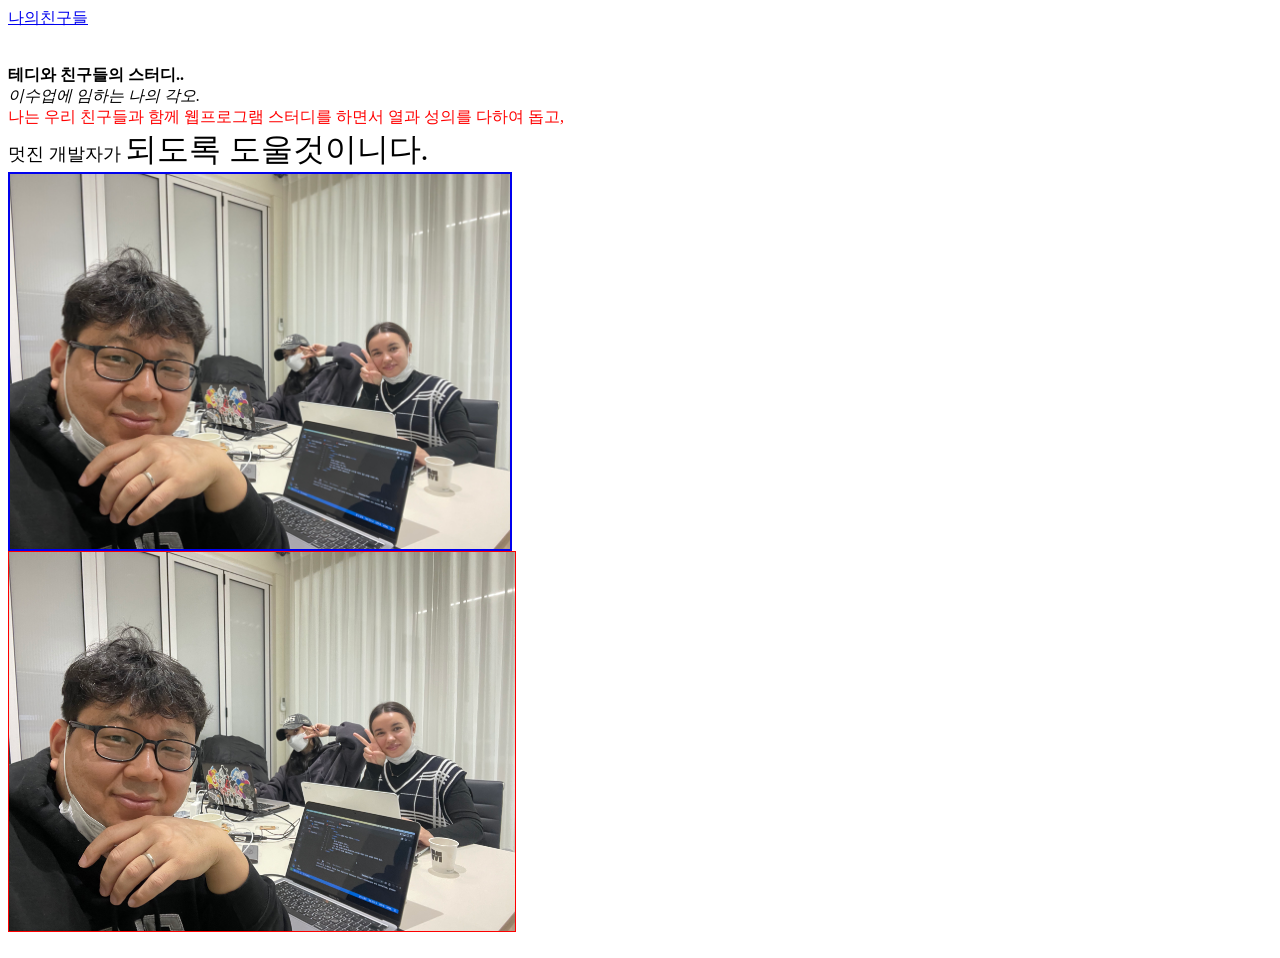
<file: 1강/index.html>
<html>
	<head>
		<title>1주차 html 배우기</title>
	</head>
	<body>


		<a href="friends.html">나의친구들</a><br/><br/><br/>

		<b>테디와 친구들의 스터디..</b><br/>
		<i>이수업에 임하는 나의 각오.</i><br/>
		<font color="red">나는 우리 친구들과 함께 웹프로그램 스터디를 하면서 열과 성의를 다하여 돕고,</font><br/>
		<font size="4">멋진 개발자가</font> <font size="6">되도록 도울것이니다.</font></font><br/>
		<a href="friends.html"><img src="images/테친스.jpeg" width="500" border="2" bordercolor="yellow"></a><br>
		<img src="images/테친스.jpeg" style="border:1px solid red;width:40%;">
		<br/><br/>


	</body>
</html>
</file>
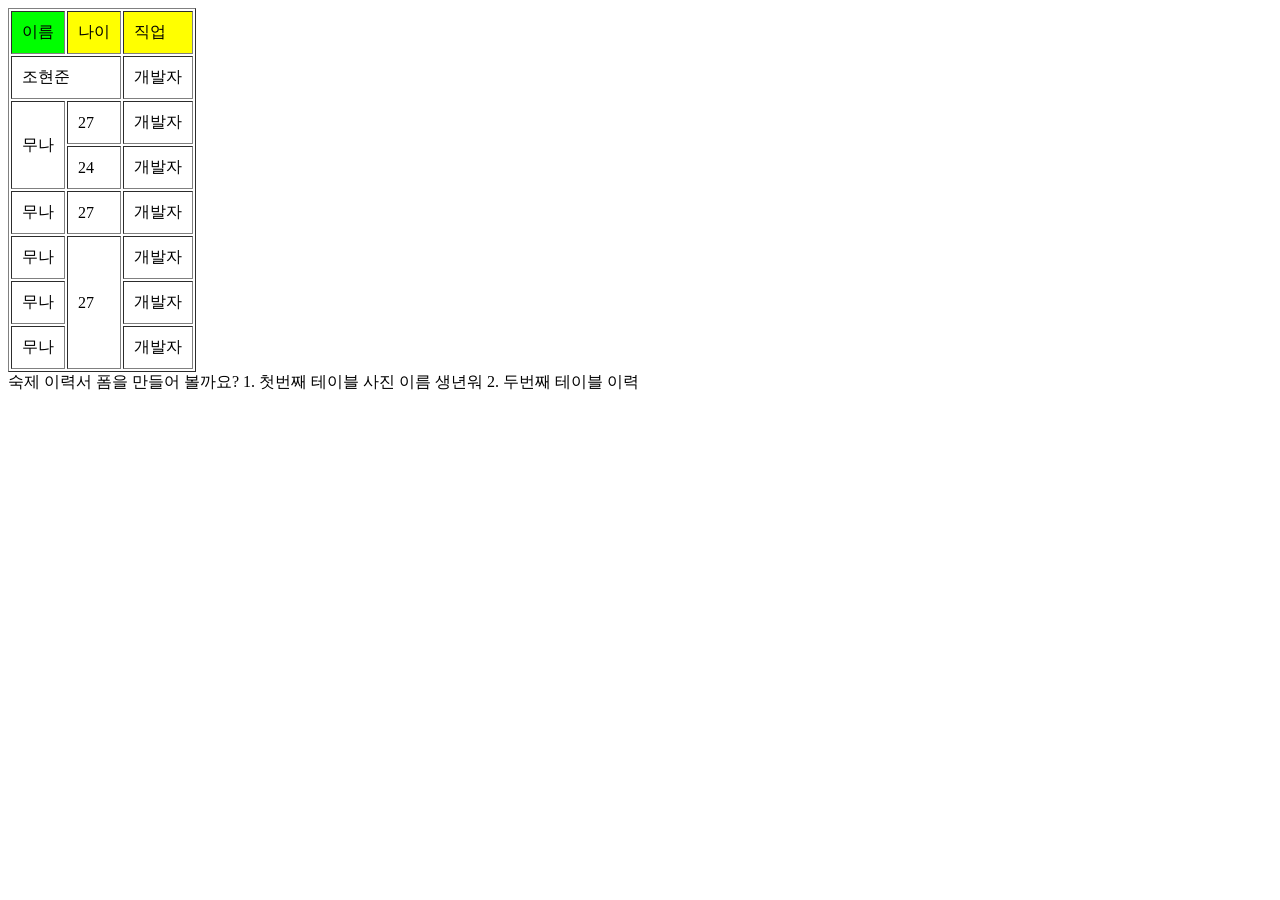
<file: 2강/index.html>
<html>
	<head>
		<title>2주차 테이블</title>
	</head>
	<body>


		<table border="1" cellpadding="10" cellspacing="2">
			<tr>
				<td bgcolor="#00ff00">이름</td>
				<td bgcolor="yellow">나이</td>
				<td bgcolor="yellow">직업</td>
			</tr>
			<tr>
				<td colspan="2">조현준</td>
				<td>개발자</td>
			</tr>
			<tr>
				<td rowspan="2">무나</td>
				<td>27</td>
				<td>개발자</td>
			</tr>
			<tr>
				<td>24</td>
				<td>개발자</td>
			</tr>

			<tr>
				<td>무나</td>
				<td>27</td>
				<td>개발자</td>
			</tr>


			<tr>
				<td>무나</td>
				<td rowspan="3">27</td>
				<td>개발자</td>
			</tr>
			<tr>
				<td>무나</td>
				<td>개발자</td>
			</tr>
			<tr>
				<td>무나</td>
				<td>개발자</td>
			</tr>

		</table>


숙제 이력서 폼을 만들어 볼까요?

1. 첫번째 테이블 사진 이름 생년워
2. 두번째 테이블 이력





	</body>
</html>
</file>
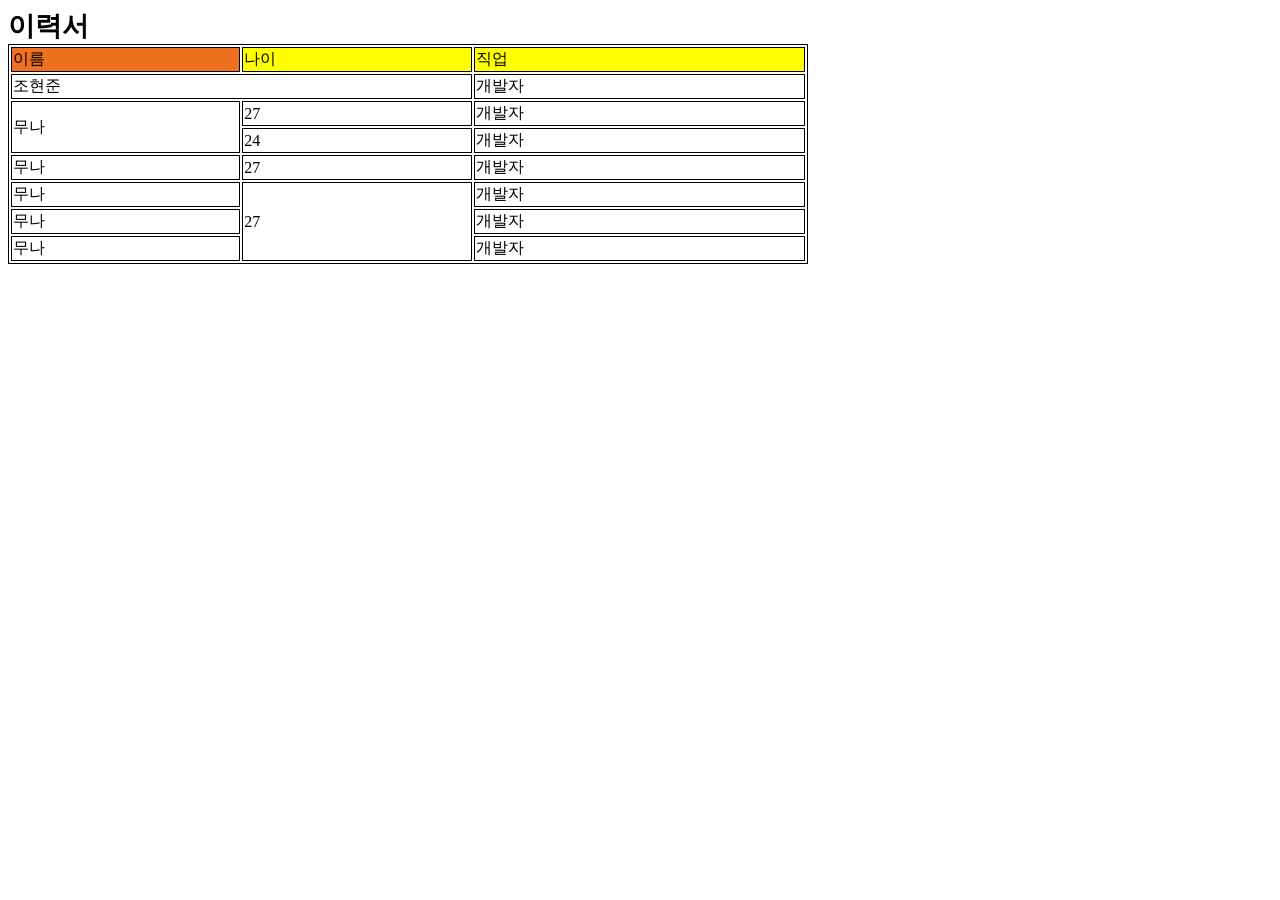
<file: 3강/index.html>
<html>
	<head>
		<title>3강 css</title>
		<!-- internal 방식 -->
		<style>
			.table1 { width:800px; border:1px solid #000000;}
			td { border:1px solid #000000;border-collapse: collapse;}
			.td1 { background-color:#ed711e;}
			#title { font-size:20pt; font-weight:700;} 
		</style>
	</head>
	<body>
		<span id="title">이력서</span>

		<table class="table1">
			<tr>
				<td class="td1">이름</td>
				<td bgcolor="yellow">나이</td>
				<td bgcolor="yellow">직업</td>
			</tr>
			<tr>
				<td colspan="2">조현준</td>
				<td>개발자</td>
			</tr>
			<tr>
				<td rowspan="2">무나</td>
				<td>27</td>
				<td>개발자</td>
			</tr>
			<tr>
				<td>24</td>
				<td>개발자</td>
			</tr>

			<tr>
				<td>무나</td>
				<td>27</td>
				<td>개발자</td>
			</tr>


			<tr>
				<td>무나</td>
				<td rowspan="3">27</td>
				<td>개발자</td>
			</tr>
			<tr>
				<td>무나</td>
				<td>개발자</td>
			</tr>
			<tr>
				<td>무나</td>
				<td>개발자</td>
			</tr>

		</table>






	</body>
</html>
</file>
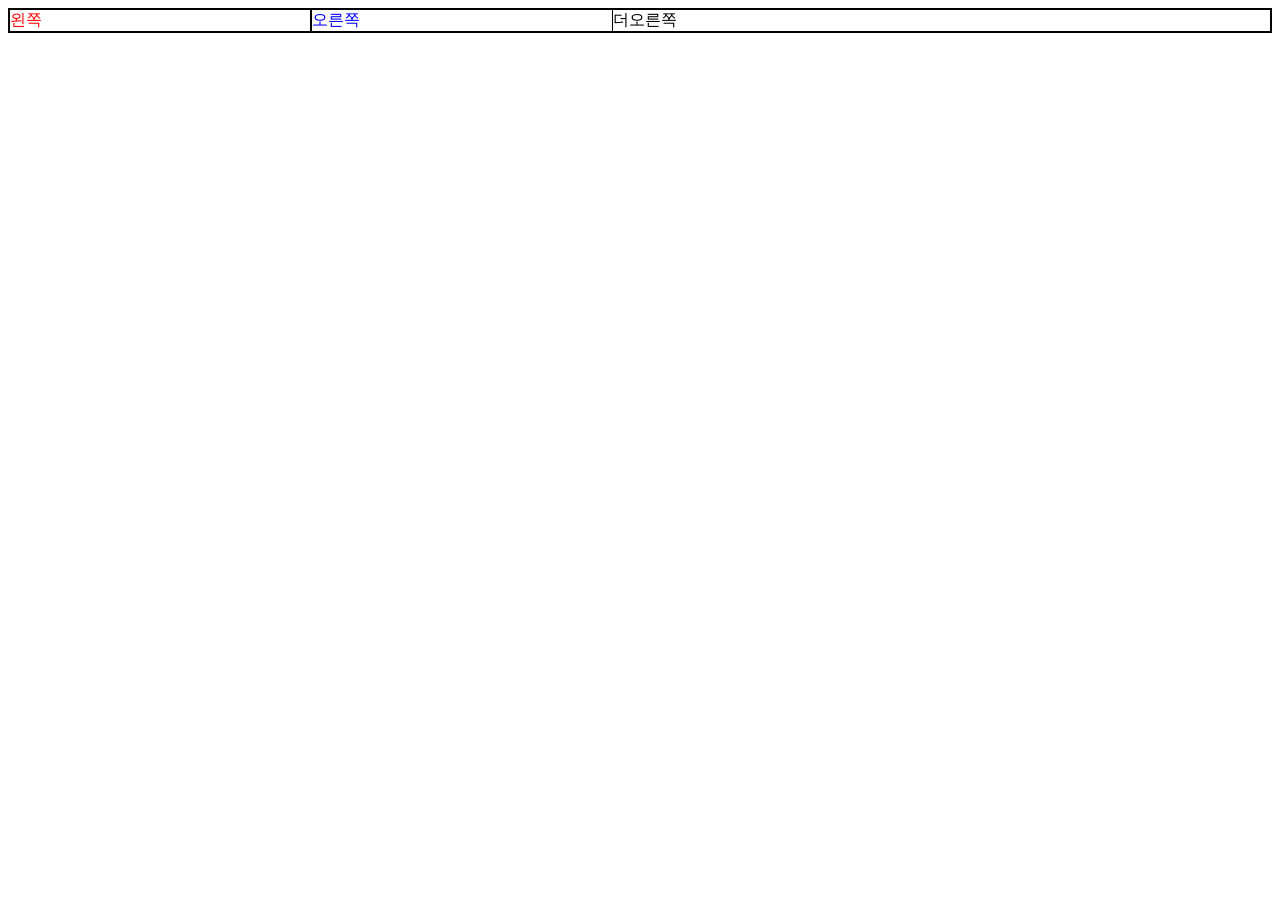
<file: 3강/div.html>
<html>
<head>
	<title>div 태그로 레이아웃 잡기</title>
	<style type="text/css">
		div { border:1px solid #000000;}
		.left { color:red;float:left;width:300px;}
		.right { color:blue;float:left;width:300px;}
	</style>
</head>
 
<body>
	<div class="box">
		<div class="left">왼쪽</div>
		<div class="right">오른쪽</div>
		<div class="">더오른쪽</div>
	</div>

</body>
 
</html>
</file>
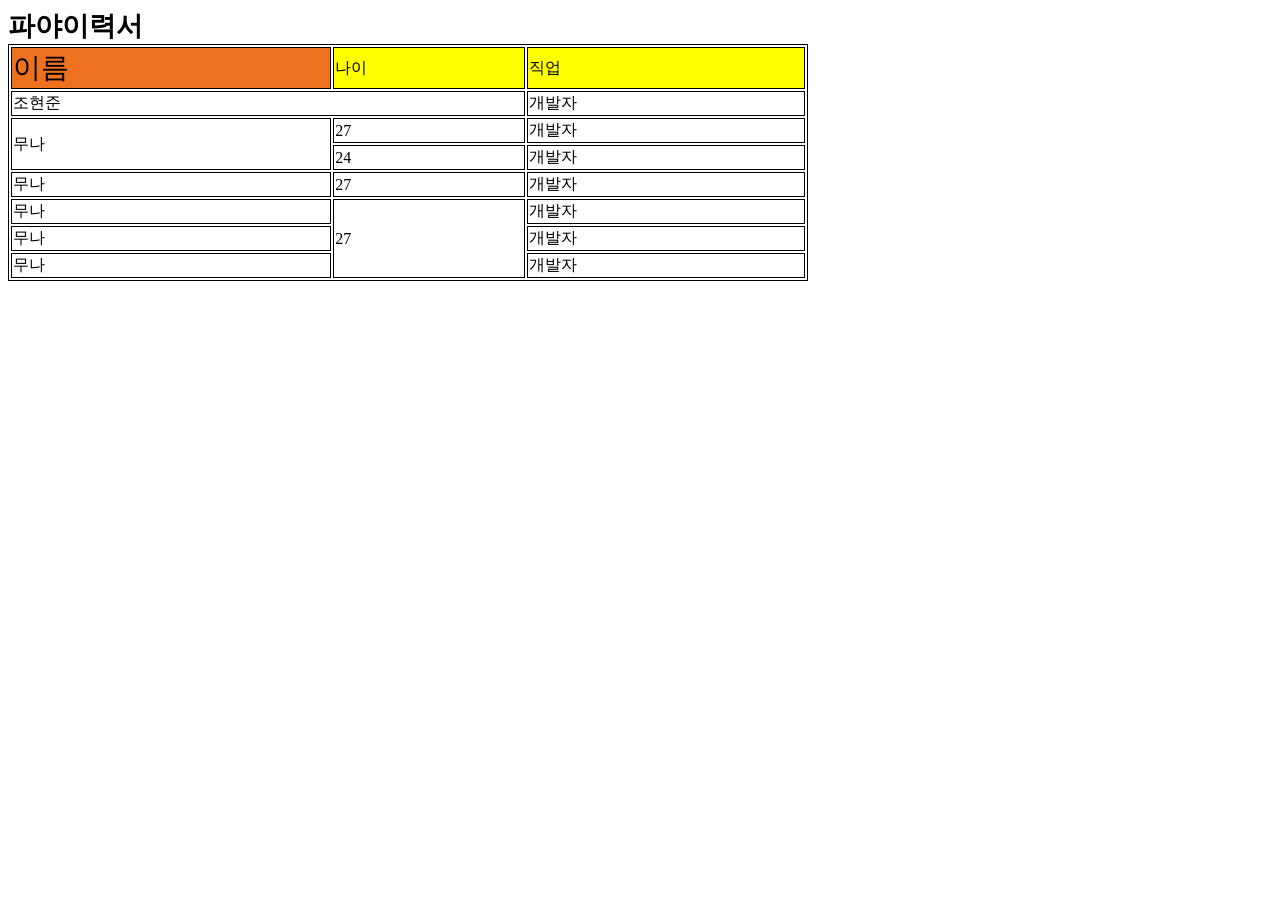
<file: 3강/index2.html>
<html>
	<head>
		<title>3강 css</title>
		<!-- internal 방식 -->
		<link rel="stylesheet" href="./css/style.css">
	</head>
	<body>
		<span id="title">파야이력서</span>

		<table class="table1">
			<tr>
				<td class="td1">이름</td>
				<td bgcolor="yellow">나이</td>
				<td bgcolor="yellow">직업</td>
			</tr>
			<tr>
				<td colspan="2">조현준</td>
				<td>개발자</td>
			</tr>
			<tr>
				<td rowspan="2">무나</td>
				<td>27</td>
				<td>개발자</td>
			</tr>
			<tr>
				<td>24</td>
				<td>개발자</td>
			</tr>

			<tr>
				<td>무나</td>
				<td>27</td>
				<td>개발자</td>
			</tr>


			<tr>
				<td>무나</td>
				<td rowspan="3">27</td>
				<td>개발자</td>
			</tr>
			<tr>
				<td>무나</td>
				<td>개발자</td>
			</tr>
			<tr>
				<td>무나</td>
				<td>개발자</td>
			</tr>

		</table>






	</body>
</html>
</file>
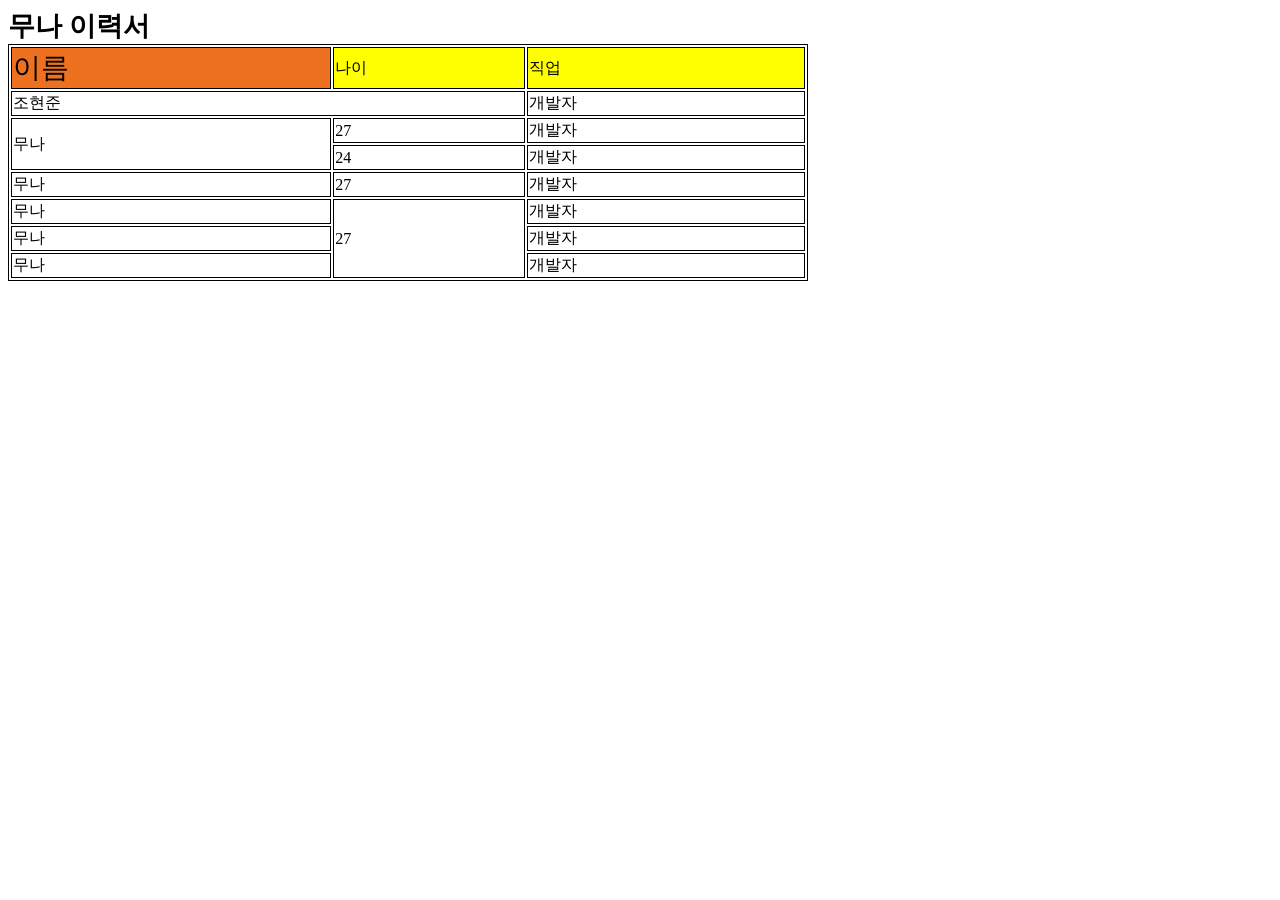
<file: 3강/index3.html>
<html>
	<head>
		<title>3강 css</title>
		<!-- internal 방식 -->
		<link rel="stylesheet" href="./css/style.css">
	</head>
	<body>
		<span id="title">무나 이력서</span>

		<table class="table1">
			<tr>
				<td class="td1">이름</td>
				<td bgcolor="yellow">나이</td>
				<td bgcolor="yellow">직업</td>
			</tr>
			<tr>
				<td colspan="2">조현준</td>
				<td>개발자</td>
			</tr>
			<tr>
				<td rowspan="2">무나</td>
				<td>27</td>
				<td>개발자</td>
			</tr>
			<tr>
				<td>24</td>
				<td>개발자</td>
			</tr>

			<tr>
				<td>무나</td>
				<td>27</td>
				<td>개발자</td>
			</tr>


			<tr>
				<td>무나</td>
				<td rowspan="3">27</td>
				<td>개발자</td>
			</tr>
			<tr>
				<td>무나</td>
				<td>개발자</td>
			</tr>
			<tr>
				<td>무나</td>
				<td>개발자</td>
			</tr>

		</table>






	</body>
</html>
</file>
<file: 3강/css/style.css>
.table1 { width:800px; border:1px solid #000000;}
td { border:1px solid #000000;border-collapse: collapse;}
.td1 { background-color:#ed711e;font-size:28px;  }
#title { font-size:20pt; font-weight:700;}
</file>
